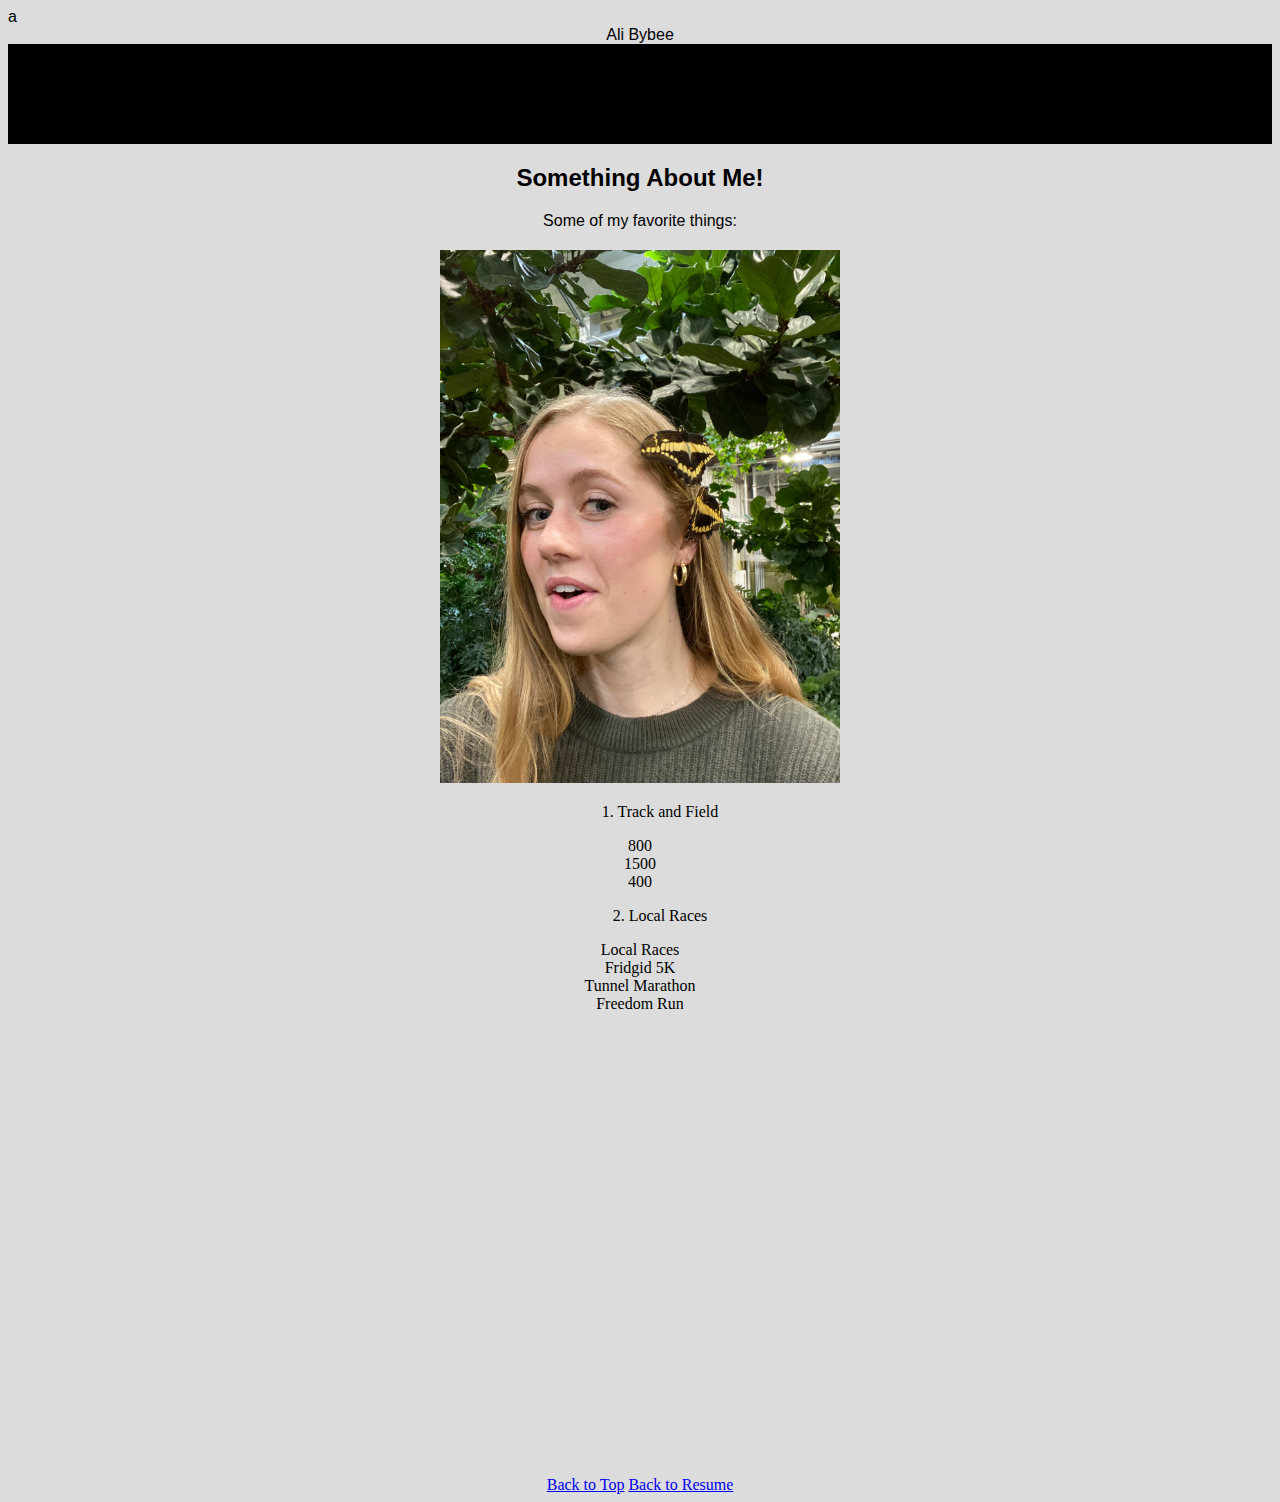
<file: scratch.html>
<!DOCTYPE html>
<html lang="en">
<head>
    <meta charset="UTF-8">
    <meta http-equiv="X-UA-Compatible" content="IE=edge">
    <meta name="viewport" content="width=device-width, initial-scale=1.0">
    <title>Document</title>
    <link rel="stylesheet" href="./css/projectstyles.css"/>

</head>

<body class="color">
    <div class="mainbody">
        <a id="top"></a>
    <div class="">
        a<id="mainbody"></a>
    </div>

        <div class="Common Header"><center>Ali Bybee</center> 
        </div>
<div class="header">
    <a id="top"></a>
</div>

  
<H2><center>Something About Me!</center></H2>
        <class="CommonHeader" MainBody><center>Some of my favorite things:</center></class>
        <h2><center></center></h2>

<div class="mainbody">
    <a id="top"></a>
</div>
       <center> <img src ="./assets/img/IMG_0554.jpeg"
        width="400px"<center></center>
    
<div class="mainbody">
    <a id="top"></a>
</div>
</div>
        
    </div>
        <center><ol></ol>
            <ol>1. Track and Field</li></ol>
            <li>800</li>
            <li>1500</li>
            <li>400</li>
        <ol>2. Local Races</ol>
            <li class >Local Races</li></ol>
            <li>Fridgid 5K</li>
            <li>Tunnel Marathon</li>
            <li>Freedom Run</li>
        </ol>
    </div>

        <div class='tableauPlaceholder' id='viz1681869256561' 
        style='position: relative'><noscript><a href='#'><img alt='track ' 
            src='https:&#47;&#47;public.tableau.com&#47;static&#47;images&#47;My&#47;MyRunningTrack&#47;track&#47;1_rss.png' 
            style='border: none' /></a></noscript><object class='tableauViz'  style='display:none;'><param name='host_url'
            value='https%3A%2F%2Fpublic.tableau.com%2F' /> <param name='embed_code_version' value='3' /> <param name='site_root' 
            value='' /><param name='name' value='MyRunningTrack&#47;track' /><param name='tabs' value='no' /><param name='toolbar'
            value='yes' /><param name='static_image' value='https:&#47;&#47;public.tableau.com&#47;static&#47;images&#47;My&#47;MyRunningTrack&#47;track&#47;1.png' />
            <param name='animate_transition' value='yes' /><param name='display_static_image' value='yes' /><param name='display_spinner' value='yes' /><param
            name='display_overlay' value='yes' /><param name='display_count' value='yes' /><param name='language' value='en-US' /></object></div>               
            <script type='text/javascript'>                    var divElement = document.getElementById('viz1681869256561');                  
            var vizElement = divElement.getElementsByTagName('object')[0];                   
            vizElement.style.width='1200px';vizElement.style.height='1027px';             
            var scriptElement = document.createElement('script');     
            scriptElement.src = 'https://public.tableau.com/javascripts/api/viz_v1.js';           
            vizElement.parentNode.insertBefore(scriptElement, vizElement);
            </script>
            <br>
            <br>
            <br>
        
<center>
        <iframe width="560" height="315" src="https://www.youtube.com/embed/jNeFXF-NDRk" 
        title="YouTube video player" frameborder="0"
            allow="accelerometer; autoplay; clipboard-write; encrypted-media; gyroscope; picture-in-picture; web-share" 
            allowfullscreen></iframe>
        </center>
<br>
<br>
<br>
<br>
<br>

            <a href="#top">Back to Top</a>
            <a href="./index.html">Back to Resume</a>
    </div>   
</body>
</html>
</file>
<file: css/projectstyles.css>
.header{
height:100px;
background-color: gainsboro;
background-color:black;
color: white;
line-height: 50px}

.mainbody{
    background-color:gainsboro;
    font-family:'Lucida Sans', 'Lucida Sans Regular', 'Lucida Grande', 'Lucida Sans Unicode', Geneva, Verdana, sans-serif;
    color: black;
}

.footer{
    background-color: gainsboro;
    height: 25px;
    color: white;
    position: fixed;
    bottom: 0px;
    right:5px;
    left: 5px;
    padding-top: 15px;

}
.color{background-color: gainsboro;}
</file>
